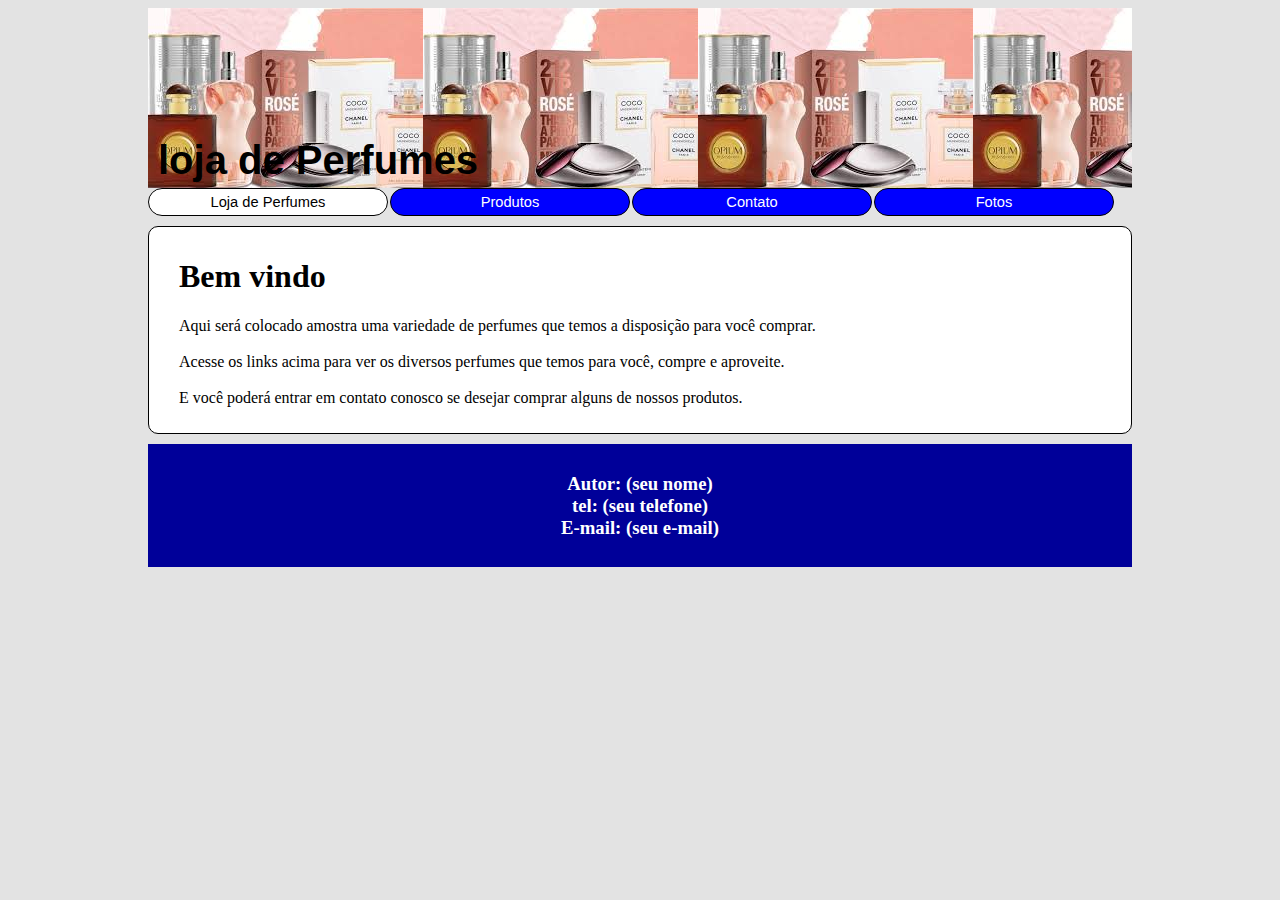
<file: index.html>
<!DOCTYPE html>
<html lang="pt-br">
<head>
    <meta charset="UTF-8">
    <meta name="viewport" content="width=device-width, initial-scale=1.0">
    <title>loja de Perfumes</title>
    <link rel="stylesheet" href="css/estilo.css">
</head>
<body>
    <div id="estrutura">
        <div id="cabecalho">
            <h1 class="titulo">loja de Perfumes</h1>
        </div>
        <div id="menu">
            <ul>
                <li><a href="index.html" class="atual">Loja de Perfumes</a></li>
                <li><a href="lista_de_perfumes.html">Produtos</a></li>
                <li><a href="contato.html">Contato</a></li>
                <li><a href="fotos.html">Fotos</a></li>
            </ul>
        </div>
        <div id="texto">
            <h1 class="paragrafo">Bem vindo</h1>
            <p class="paragrafo">
                Aqui será colocado amostra uma variedade de perfumes que temos a disposição para você
                comprar. <br><br>
                Acesse os links acima para ver os diversos perfumes que temos para você, compre e
                aproveite. <br><br>
                E você poderá entrar em contato conosco se desejar comprar alguns de nossos produtos.
            </p>
        </div>
        <div id="rodape">
            <h3>
                Autor: (seu nome) <br>
                tel: (seu telefone) <br>
                E-mail: (seu e-mail)
            </h3>
        </div>
    </div>
</body>
</html>
</file>
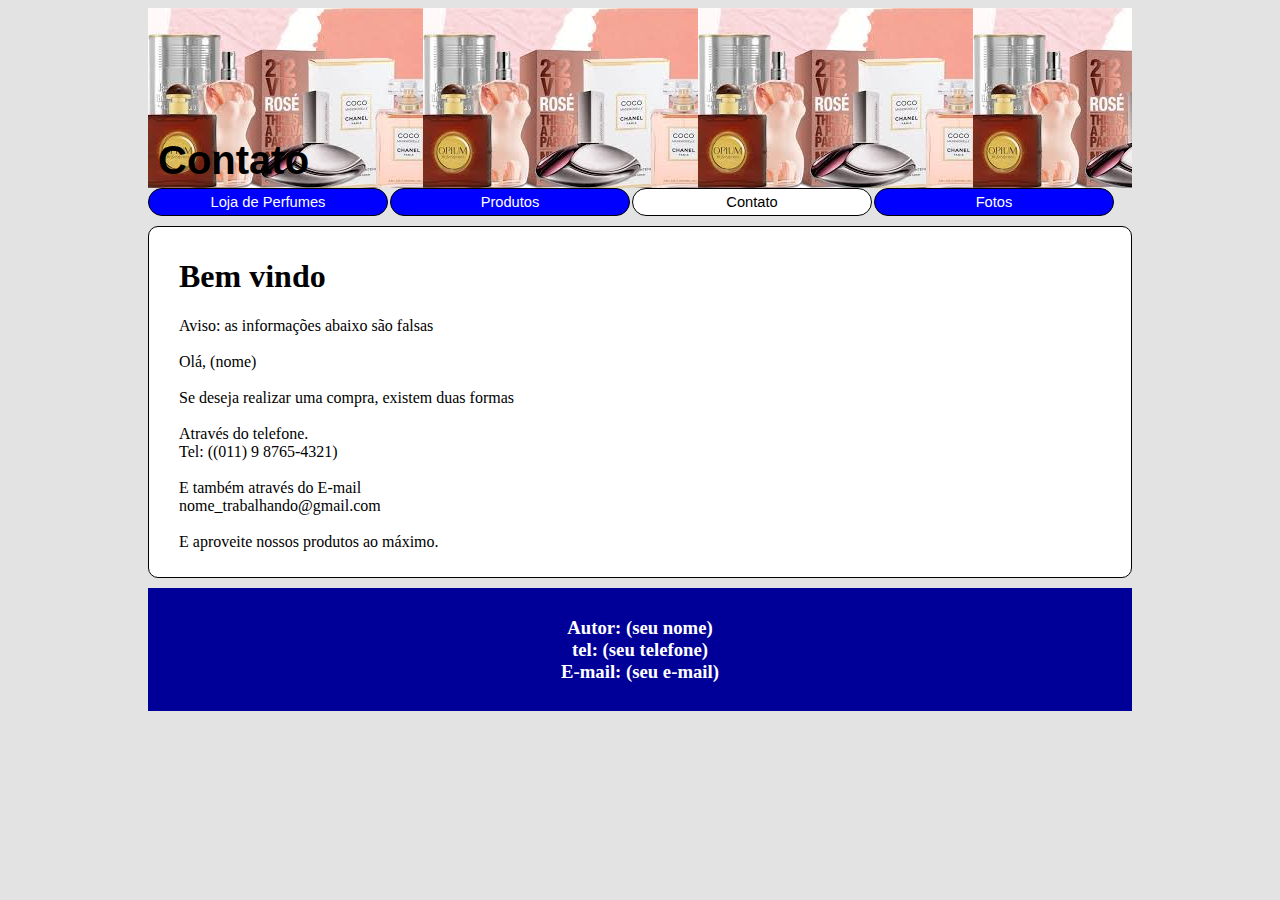
<file: contato.html>
<!DOCTYPE html>
<html lang="pt-br">
<head>
    <meta charset="UTF-8">
    <meta name="viewport" content="width=device-width, initial-scale=1.0">
    <title>Contato</title>
    <link rel="stylesheet" href="css/estilo.css">
</head>
<body>
    <div id="estrutura">
        <div id="cabecalho">
            <h1 class="titulo">Contato</h1>
        </div>
        <div id="menu">
            <ul>
                <li><a href="index.html">Loja de Perfumes</a></li>
                <li><a href="lista_de_perfumes.html">Produtos</a></li>
                <li><a href="contato.html" class="atual">Contato</a></li>
                <li><a href="fotos.html">Fotos</a></li>
            </ul>
        </div>
        <div id="texto">
            <h1 class="paragrafo">Bem vindo</h1>
            <p class="paragrafo">
                Aviso: as informações abaixo são falsas <br><br>
                Olá, (nome)<br><br>
                Se deseja realizar uma compra, existem duas formas <br><br>
                Através do telefone. <br>
                Tel: ((011) 9 8765-4321) <br><br>
                E também através do E-mail <br>
                nome_trabalhando@gmail.com <br><br>
                E aproveite nossos produtos ao máximo.
            </p>
        </div>
        <div id="rodape">
            <h3>
                Autor: (seu nome) <br>
                tel: (seu telefone) <br>
                E-mail: (seu e-mail)
            </h3>
        </div>
    </div>
</body>
</html>
</file>
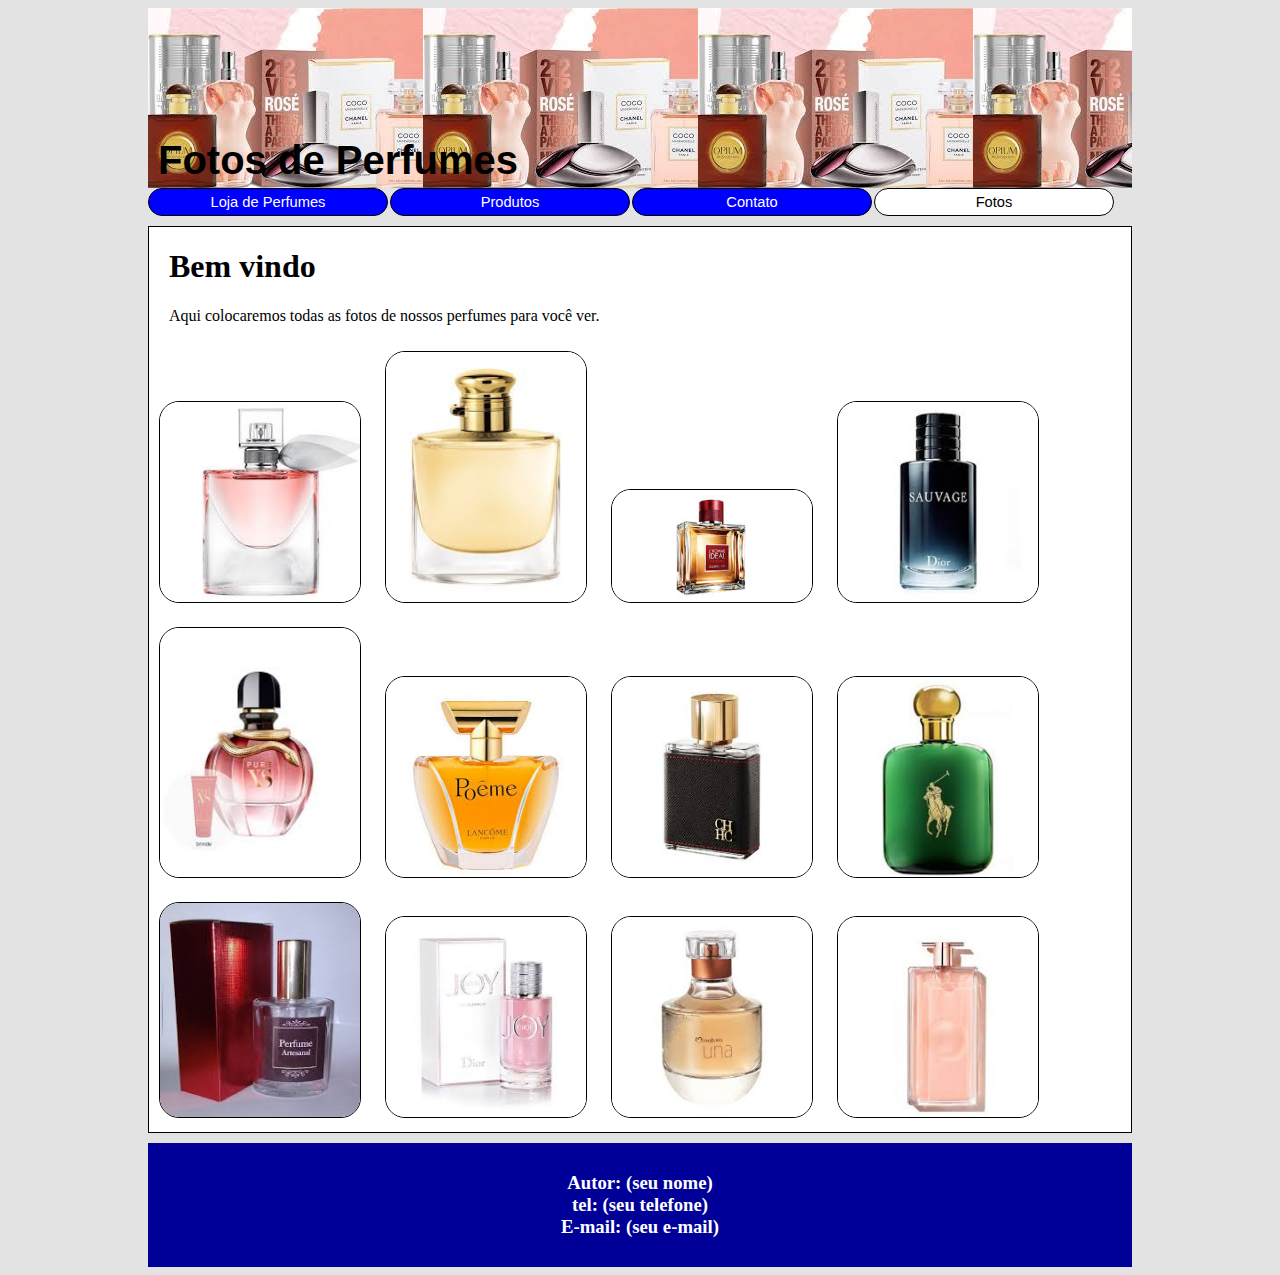
<file: fotos.html>
<!DOCTYPE html>
<html lang="pt-br">
<head>
    <meta charset="UTF-8">
    <meta name="viewport" content="width=device-width, initial-scale=1.0">
    <title>loja de Perfumes</title>
    <link rel="stylesheet" href="css/estilo.css">
    <link rel="stylesheet" href="css/estilo01.css">
</head>
<body>
    <div id="estrutura">
        <div id="cabecalho">
            <h1 class="titulo">Fotos de Perfumes</h1>
        </div>
        <div id="menu">
            <ul>
                <li><a href="index.html">Loja de Perfumes</a></li>
                <li><a href="lista_de_perfumes.html">Produtos</a></li>
                <li><a href="contato.html">Contato</a></li>
                <li><a href="fotos.html" class="atual">Fotos</a></li>
            </ul>
        </div>
        <div id="fotos">
            <h1 class="paragrafo">Bem vindo</h1>
            <p class="paragrafo">
                Aqui colocaremos todas as fotos de nossos perfumes para você ver.
            </p>
            <img src="img/perfume01.jpg" alt="Perfume">
            <img src="img/perfume02.jpg" alt="Perfume">
            <img src="img/perfume03.jpg" alt="Perfume">
            <img src="img/perfume04.jpg" alt="Perfume">
            <img src="img/perfume05.jpg" alt="Perfume">
            <img src="img/perfume06.jpg" alt="Perfume">
            <img src="img/perfume07.jpg" alt="Perfume">
            <img src="img/perfume08.jpg" alt="Perfume">
            <img src="img/perfume09.jpg" alt="Perfume">
            <img src="img/perfume10.jpg" alt="Perfume">
            <img src="img/perfume11.jpg" alt="Perfume">
            <img src="img/perfume12.jpg" alt="Perfume">
        </div>
        <div id="rodape">
            <h3>
                Autor: (seu nome) <br>
                tel: (seu telefone) <br>
                E-mail: (seu e-mail)
            </h3>
        </div>
    </div>
</body>
</html>
</file>
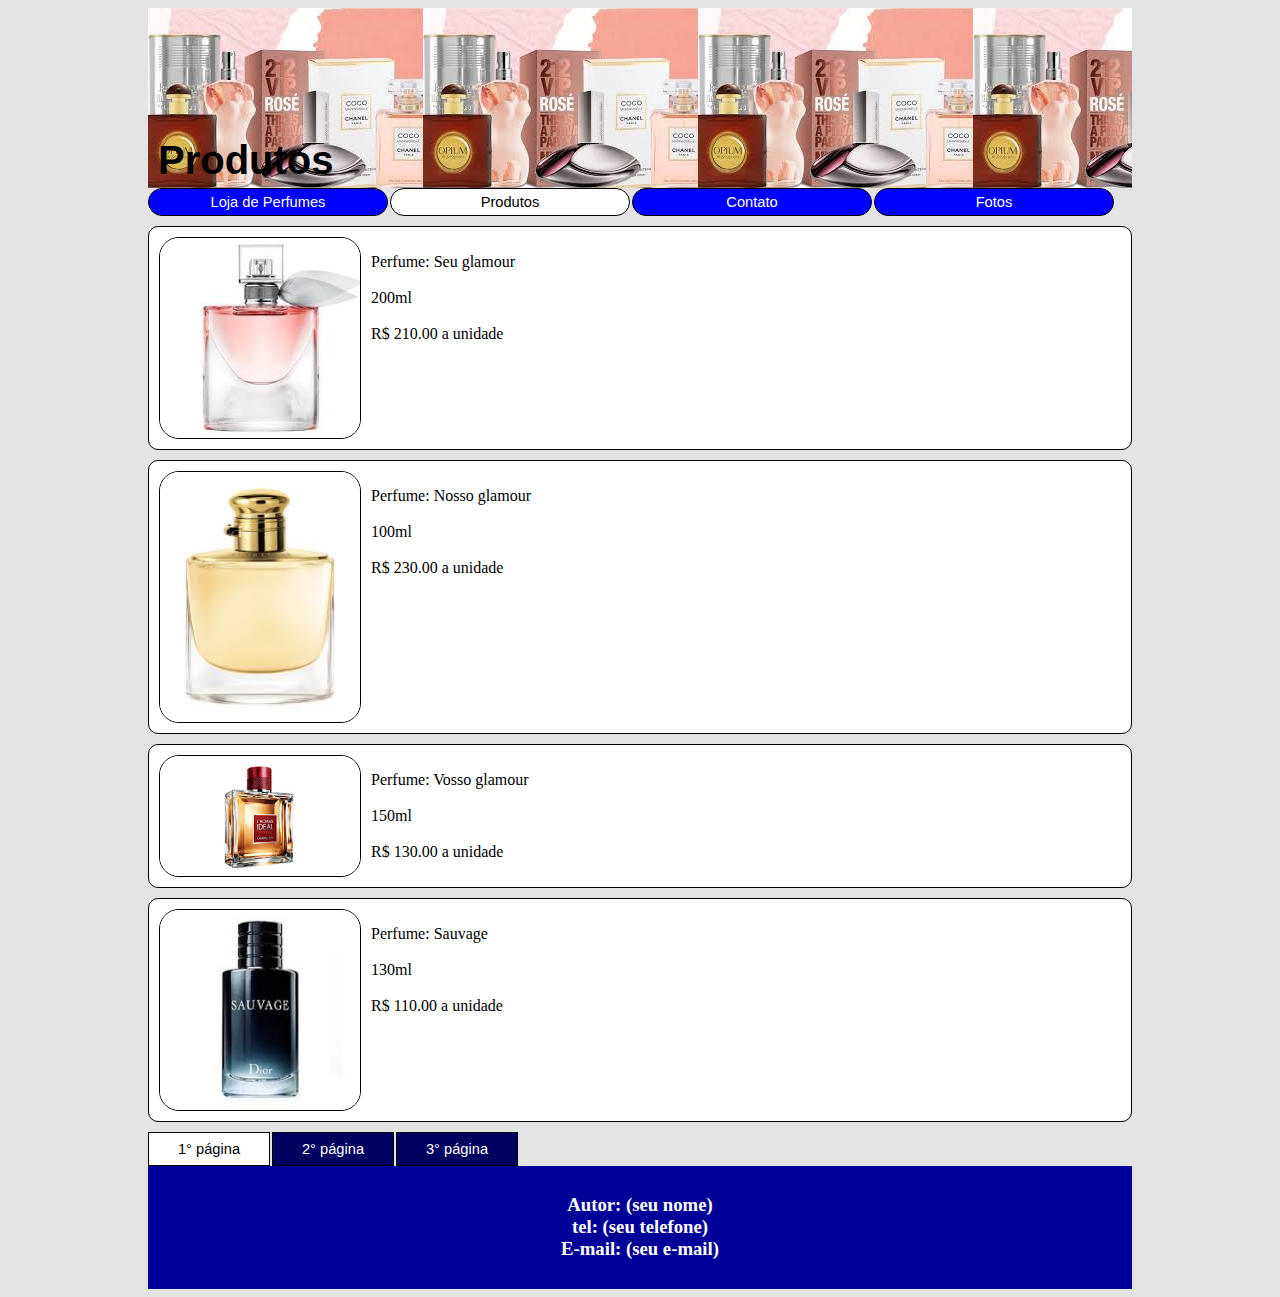
<file: lista_de_perfumes.html>
<!DOCTYPE html>
<html lang="pt-br">
<head>
    <meta charset="UTF-8">
    <meta name="viewport" content="width=device-width, initial-scale=1.0">
    <title>Lista de Perfumes</title>
    <link rel="stylesheet" href="css/estilo.css">
    <link rel="stylesheet" href="css/estilo01.css">
</head>
<body>
    <div id="estrutura">
        <div id="cabecalho">
            <h1 class="titulo">Produtos</h1>
        </div>
        <div id="menu">
            <ul>
                <li><a href="index.html">Loja de Perfumes</a></li>
                <li><a href="lista_de_perfumes.html" class="atual">Produtos</a></li>
                <li><a href="contato.html">Contato</a></li>
                <li><a href="fotos.html">Fotos</a></li>
            </ul>
        </div>
        <div id="conteudo">
            <img src="img/perfume01.jpg" alt="Imagem de perfume">
            <p class="conteudos">
                Perfume: Seu glamour <br><br>
                200ml <br><br>
                R$ 210.00 a unidade
            </p>  
        </div>
        <div id="conteudo">
            <img src="img/perfume02.jpg" alt="Imagem de perfume">
            <p class="conteudos">
                Perfume: Nosso glamour <br><br>
                100ml <br><br>
                R$ 230.00 a unidade
            </p>
        </div>
        <div id="conteudo">
            <img src="img/perfume03.jpg" alt="Imagem de perfume">
            <p class="conteudos">
                Perfume: Vosso glamour <br><br>
                150ml <br><br>
                R$ 130.00 a unidade
            </p>
        </div>
        <div id="conteudo">
            <img src="img/perfume04.jpg" alt="Imagem de perfume">
            <p class="conteudos">
                Perfume: Sauvage <br><br>
                130ml <br><br>
                R$ 110.00 a unidade
            </p>
        </div>
        <div id="meu_menu">
            <ul>
                <li><a href="lista_de_perfumes.html" class="atual">1° página</a></li>
                <li><a href="lista_de_perfumes01.html">2° página</a></li>
                <li><a href="lista_de_perfumes02.html">3° página</a></li>
            </ul>
        </div>
        <div id="rodape">
            <h3>
                Autor: (seu nome) <br>
                tel: (seu telefone) <br>
                E-mail: (seu e-mail)
            </h3>
        </div>
    </div>
</body>
</html>
</file>
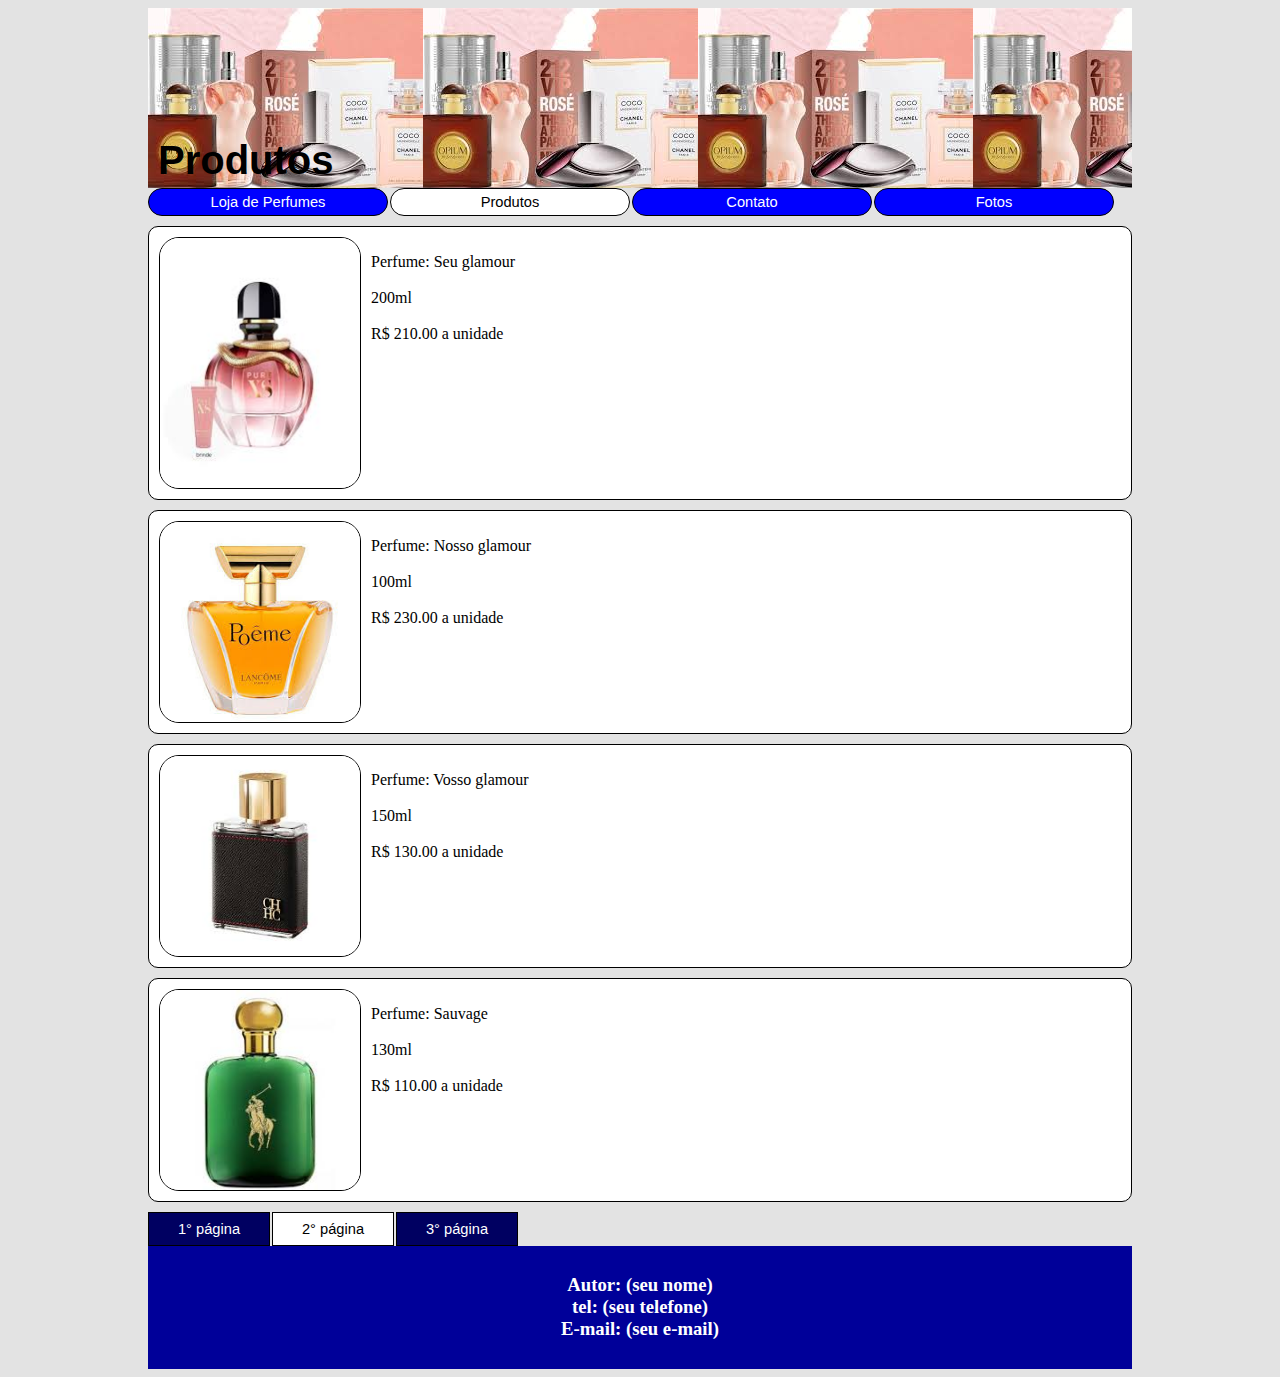
<file: lista_de_perfumes01.html>
<!DOCTYPE html>
<html lang="pt-br">
<head>
    <meta charset="UTF-8">
    <meta name="viewport" content="width=device-width, initial-scale=1.0">
    <title>Lista de Perfumes</title>
    <link rel="stylesheet" href="css/estilo.css">
    <link rel="stylesheet" href="css/estilo01.css">
</head>
<body>
    <div id="estrutura">
        <div id="cabecalho">
            <h1 class="titulo">Produtos</h1>
        </div>
        <div id="menu">
            <ul>
                <li><a href="index.html">Loja de Perfumes</a></li>
                <li><a href="lista_de_perfumes.html" class="atual">Produtos</a></li>
                <li><a href="contato.html">Contato</a></li>
                <li><a href="fotos.html">Fotos</a></li>
            </ul>
        </div>
        <div id="conteudo">
            <img src="img/perfume05.jpg" alt="Imagem de perfume">
            <p class="conteudos">
                Perfume: Seu glamour <br><br>
                200ml <br><br>
                R$ 210.00 a unidade
            </p>  
        </div>
        <div id="conteudo">
            <img src="img/perfume06.jpg" alt="Imagem de perfume">
            <p class="conteudos">
                Perfume: Nosso glamour <br><br>
                100ml <br><br>
                R$ 230.00 a unidade
            </p>
        </div>
        <div id="conteudo">
            <img src="img/perfume07.jpg" alt="Imagem de perfume">
            <p class="conteudos">
                Perfume: Vosso glamour <br><br>
                150ml <br><br>
                R$ 130.00 a unidade
            </p>
        </div>
        <div id="conteudo">
            <img src="img/perfume08.jpg" alt="Imagem de perfume">
            <p class="conteudos">
                Perfume: Sauvage <br><br>
                130ml <br><br>
                R$ 110.00 a unidade
            </p>
        </div>
        <div id="meu_menu">
            <ul>
                <li><a href="lista_de_perfumes.html">1° página</a></li>
                <li><a href="lista_de_perfumes01.html" class="atual">2° página</a></li>
                <li><a href="lista_de_perfumes02.html">3° página</a></li>
            </ul>
        </div>
        <div id="rodape">
            <h3>
                Autor: (seu nome) <br>
                tel: (seu telefone) <br>
                E-mail: (seu e-mail)
            </h3>
        </div>
    </div>
</body>
</html>
</file>
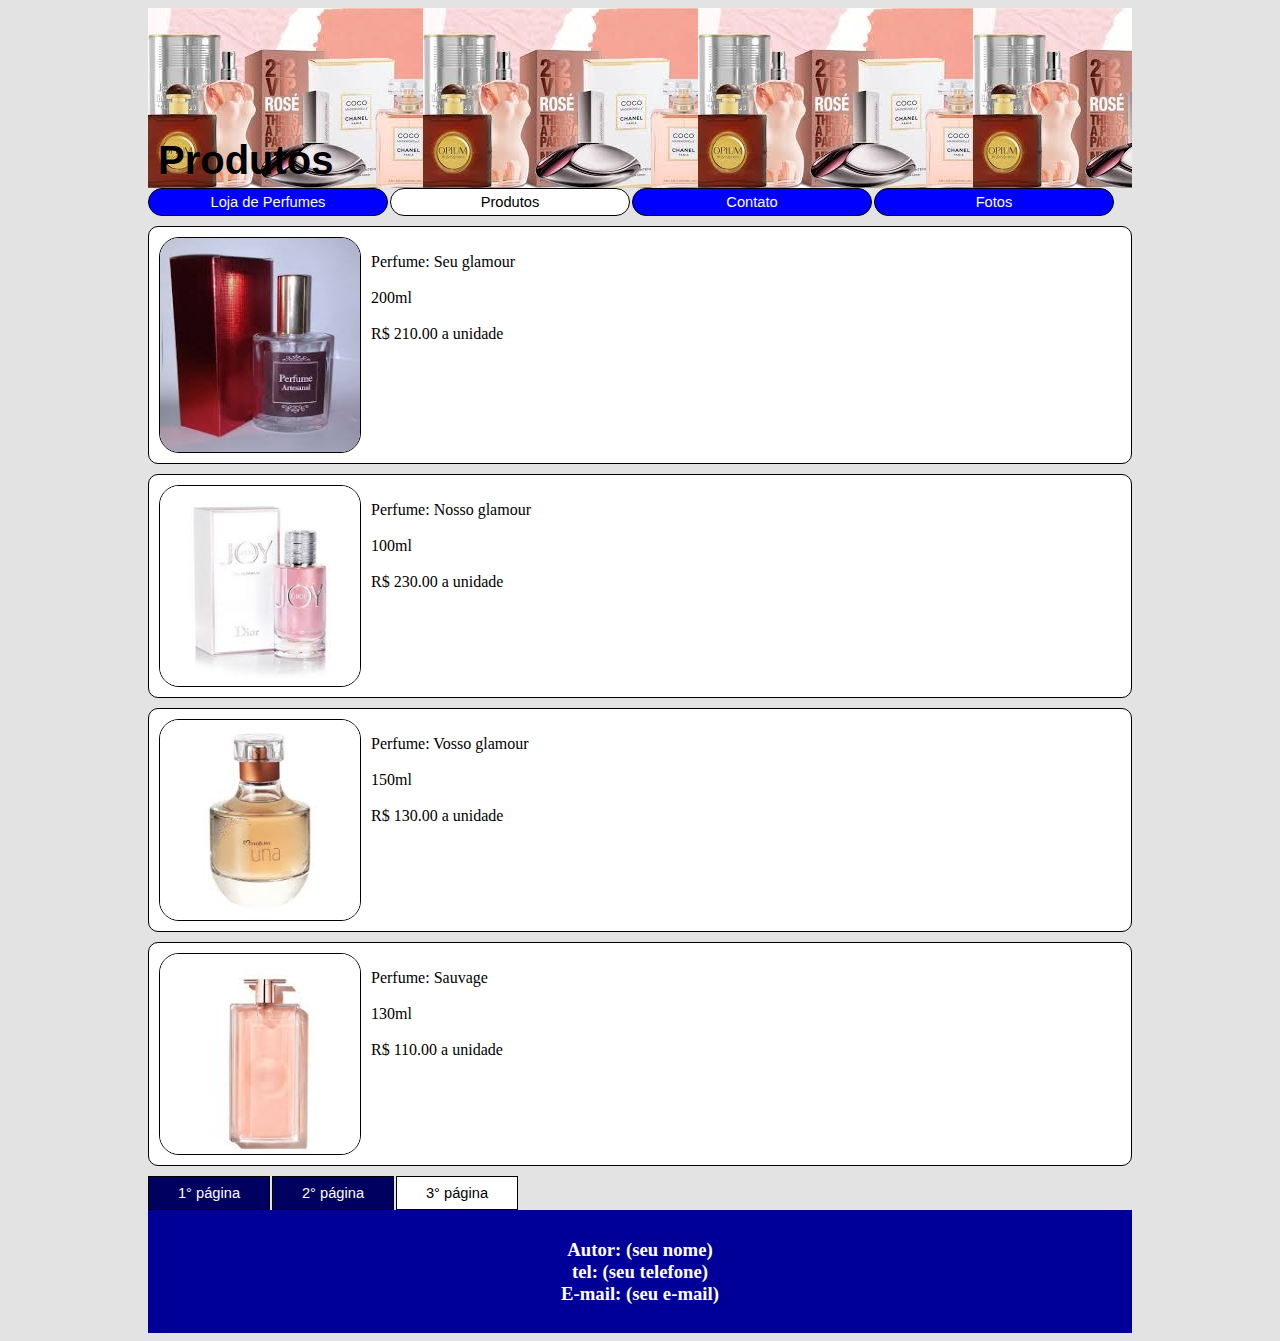
<file: lista_de_perfumes02.html>
<!DOCTYPE html>
<html lang="pt-br">
<head>
    <meta charset="UTF-8">
    <meta name="viewport" content="width=device-width, initial-scale=1.0">
    <title>Lista de Perfumes</title>
    <link rel="stylesheet" href="css/estilo.css">
    <link rel="stylesheet" href="css/estilo01.css">
</head>
<body>
    <div id="estrutura">
        <div id="cabecalho">
            <h1 class="titulo">Produtos</h1>
        </div>
        <div id="menu">
            <ul>
                <li><a href="index.html">Loja de Perfumes</a></li>
                <li><a href="lista_de_perfumes.html" class="atual">Produtos</a></li>
                <li><a href="contato.html">Contato</a></li>
                <li><a href="fotos.html">Fotos</a></li>
            </ul>
        </div>
        <div id="conteudo">
            <img src="img/perfume09.jpg" alt="Imagem de perfume">
            <p class="conteudos">
                Perfume: Seu glamour <br><br>
                200ml <br><br>
                R$ 210.00 a unidade
            </p>  
        </div>
        <div id="conteudo">
            <img src="img/perfume10.jpg" alt="Imagem de perfume">
            <p class="conteudos">
                Perfume: Nosso glamour <br><br>
                100ml <br><br>
                R$ 230.00 a unidade
            </p>
        </div>
        <div id="conteudo">
            <img src="img/perfume11.jpg" alt="Imagem de perfume">
            <p class="conteudos">
                Perfume: Vosso glamour <br><br>
                150ml <br><br>
                R$ 130.00 a unidade
            </p>
        </div>
        <div id="conteudo">
            <img src="img/perfume12.jpg" alt="Imagem de perfume">
            <p class="conteudos">
                Perfume: Sauvage <br><br>
                130ml <br><br>
                R$ 110.00 a unidade
            </p>
        </div>
        <div id="meu_menu">
            <ul>
                <li><a href="lista_de_perfumes.html">1° página</a></li>
                <li><a href="lista_de_perfumes01.html">2° página</a></li>
                <li><a href="lista_de_perfumes02.html" class="atual">3° página</a></li>
            </ul>
        </div>
        <div id="rodape">
            <h3>
                Autor: (seu nome) <br>
                tel: (seu telefone) <br>
                E-mail: (seu e-mail)
            </h3>
        </div>
    </div>
</body>
</html>
</file>
<file: css/estilo.css>
body{background-color: #e3e3e3;} /* Cor do corpo do site */
#estrutura{margin: 0px 140px;} /* Espaço nas laterais do site */
#estrutura #cabecalho{
    background-image: url("../img/loja_de-perfume.jpg");
    background-position: -0px -0px;
    color: black;
    font-size: 15pt;
    font-family: Arial;
    padding-top: 10px; /*espaçamento no topo*/
    padding-left: 10px; /*espaçamento a esquerda*/
    height: 170px; /*altura do nosso elemento*/
}
.titulo{margin-top: 120px;}
.paragrafo{
    text-align: justify;
    padding: 0px 20px;
}
#estrutura #menu ul{padding: 0px; margin: 0px;}
#estrutura #menu li{
    list-style: none;
    width: 238px;
    text-align: center;
    padding: 0px 0px;
    display: inline-block;
}
#estrutura #menu a{
    font-family: arial;
    font-size: 11pt;
    text-decoration: none;
    border: 1px solid black;
    border-radius: 20px;
    color: white;
    background-color: blue;
    width: 100%;
    display: inline-block;
    padding: 5px 0px;
}
#estrutura #menu a:hover{ /* Só aparecerá quando o usuário passar o mouse no elemento */
    background-color: white;
    color: black;
}
#estrutura #menu .atual{ /* Só aparecerá quando o site estiver nestá pagina */
    background-color: white;
    color: black;
}
#estrutura #texto{/* 2° div */
    margin: 10px 0px;
    padding: 10px;
    border: 1px solid black;
    border-radius: 10px;
    background-color: white;
}
.conteudos{padding: 0px 10px;} /* Texto dentro da 1° div */
#estrutura #rodape{ /* Rodapé do site */
    padding: 10px;
    background-color: rgb(0, 0, 153);
    color: white;
    text-align: center;
}
/*==================== Para o site ser responsivo ====================*/
@media screen and (max-width: 600px){
    #estrutura{margin: 0px;}
    #estrutura #cabecalho{
        width: auto;
        padding-top: 0px; /*espaçamento no topo*/
        padding-left: 10px; /*espaçamento a esquerda*/
        height: 180px;
    }
    .titulo{margin-top: 0px;}
    .conteudos{padding: 0px;}
    #estrutura #menu li{width: 100%;}
    .paragrafo{padding: 0px 10px;}
}
</file>
<file: css/estilo01.css>
#estrutura #meu_menu ul{padding: 0px; margin: 0px;}
#estrutura #meu_menu li{
    list-style: none;
    width: 120px;
    text-align: center;
    padding: 0px 0px;
    display: inline-block;
}
#estrutura #meu_menu a{
    font-family: arial;
    font-size: 11pt;
    text-decoration: none;
    border: 1px solid black;
    color: white;
    background-color: rgb(0, 0, 97);
    width: 100%;
    display: inline-block;
    padding: 8px 0px;
}
#estrutura #meu_menu a:hover{
    background-color: blue;
    color: white;
}
#estrutura #meu_menu .atual{ /* ul, li, a, a:hover, .atual, Configuração dos links */
    background-color: white;
    color: black;
}
#estrutura #conteudo{ /* 1° div */
    margin: 10px 0px;
    padding: 10px;
    border: 1px solid black;
    border-radius: 10px;
    background-color: white;
    display: flex;
}
#estrutura #conteudo img{ /* Imagem dentro da 1° div */
    border: 1px solid black;
    border-radius: 20px;
    width: 200px;
    height: auto;
}
#estrutura #fotos{
    border: 1px solid black;
    background-color: white;
    margin: 10px 0px;
}
#estrutura #fotos img{
    margin: 10px;
    border: 1px solid black;
    border-radius: 20px;
    width: 200px;
    height: auto;
}
#estrutura #fotos img:hover{
    transform: translateY(-9px);
}
#estrutura #conteudo img:hover{ /* Faz a posição da foto mudar um pouco */
    transform: translateY(-9px);
}
@media screen and (max-width: 600px){
    #estrutura #meu_menu li{width: 100%;}
    #estrutura #conteudo{flex-direction: column;}
    #estrutura #conteudo img{width: 100%; height: auto;}
}
</file>
